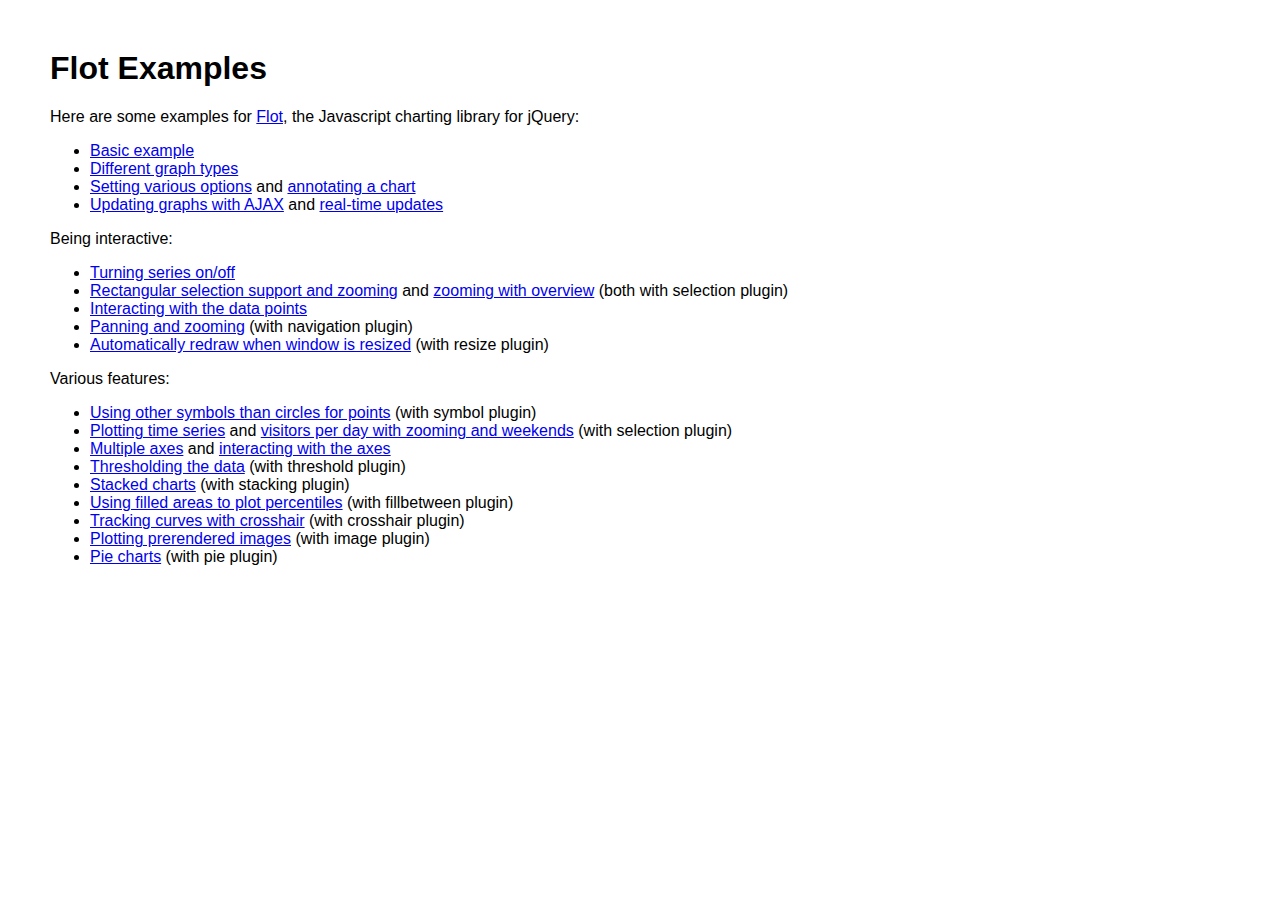
<file: arago-base-theme/src/main/webapp/js/flot/examples/index.html>
<!DOCTYPE HTML PUBLIC "-//W3C//DTD HTML 4.01 Transitional//EN" "http://www.w3.org/TR/html4/loose.dtd">
<html>
 <head>
    <meta http-equiv="Content-Type" content="text/html; charset=utf-8">
    <title>Flot Examples</title>
    <link href="layout.css" rel="stylesheet" type="text/css">
 </head>
 <body>
    <h1>Flot Examples</h1>

    <p>Here are some examples for <a href="http://code.google.com/p/flot/">Flot</a>, the Javascript charting library for jQuery:</p>

    <ul>
      <li><a href="basic.html">Basic example</a></li>
      <li><a href="graph-types.html">Different graph types</a></li>
      <li><a href="setting-options.html">Setting various options</a> and <a href="annotating.html">annotating a chart</a></li>
      <li><a href="ajax.html">Updating graphs with AJAX</a> and <a href="realtime.html">real-time updates</a></li>
    </ul>

    <p>Being interactive:</p>
    
    <ul>
      <li><a href="turning-series.html">Turning series on/off</a></li>
      <li><a href="selection.html">Rectangular selection support and zooming</a> and <a href="zooming.html">zooming with overview</a> (both with selection plugin)</li>
      <li><a href="interacting.html">Interacting with the data points</a></li>
      <li><a href="navigate.html">Panning and zooming</a> (with navigation plugin)</li>
      <li><a href="resize.html">Automatically redraw when window is resized</a> (with resize plugin)</li>
    </ul>

    <p>Various features:</p>
    
    <ul>
      <li><a href="symbols.html">Using other symbols than circles for points</a> (with symbol plugin)</li>
      <li><a href="time.html">Plotting time series</a> and <a href="visitors.html">visitors per day with zooming and weekends</a> (with selection plugin)</li>
      <li><a href="multiple-axes.html">Multiple axes</a> and <a href="interacting-axes.html">interacting with the axes</a></li>
      <li><a href="thresholding.html">Thresholding the data</a> (with threshold plugin)</li>
      <li><a href="stacking.html">Stacked charts</a> (with stacking plugin)</li>
      <li><a href="percentiles.html">Using filled areas to plot percentiles</a> (with fillbetween plugin)</li>
      <li><a href="tracking.html">Tracking curves with crosshair</a> (with crosshair plugin)</li>
      <li><a href="image.html">Plotting prerendered images</a> (with image plugin)</li>
      <li><a href="pie.html">Pie charts</a> (with pie plugin)</li>
    </ul>
 </body>
</html>
</file>
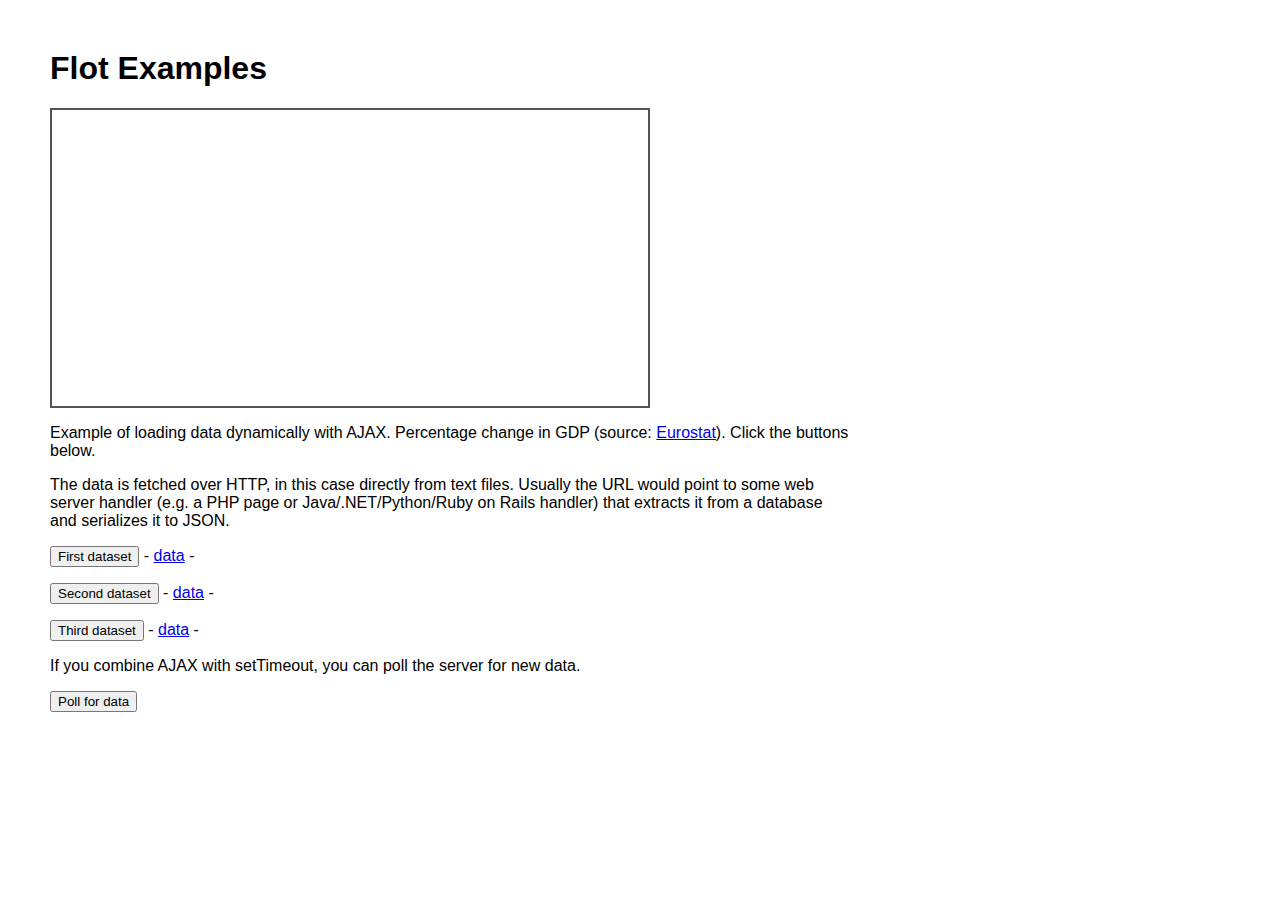
<file: arago-base-theme/src/main/webapp/js/flot/examples/ajax.html>
<!DOCTYPE HTML PUBLIC "-//W3C//DTD HTML 4.01 Transitional//EN" "http://www.w3.org/TR/html4/loose.dtd">
<html>
 <head>
    <meta http-equiv="Content-Type" content="text/html; charset=utf-8">
    <title>Flot Examples</title>
    <link href="layout.css" rel="stylesheet" type="text/css">
    <!--[if lte IE 8]><script language="javascript" type="text/javascript" src="../excanvas.min.js"></script><![endif]-->
    <script language="javascript" type="text/javascript" src="../jquery.js"></script>
    <script language="javascript" type="text/javascript" src="../jquery.flot.js"></script>
 </head>
    <body>
    <h1>Flot Examples</h1>

    <div id="placeholder" style="width:600px;height:300px;"></div>

    <p>Example of loading data dynamically with AJAX. Percentage change in GDP (source: <a href="http://epp.eurostat.ec.europa.eu/tgm/table.do?tab=table&init=1&plugin=1&language=en&pcode=tsieb020">Eurostat</a>). Click the buttons below.</p>

    <p>The data is fetched over HTTP, in this case directly from text
    files. Usually the URL would point to some web server handler
    (e.g. a PHP page or Java/.NET/Python/Ruby on Rails handler) that
    extracts it from a database and serializes it to JSON.</p>

    <p>
      <input class="fetchSeries" type="button" value="First dataset"> -
      <a href="data-eu-gdp-growth.json">data</a> -
      <span></span>
    </p>

    <p>
      <input class="fetchSeries" type="button" value="Second dataset"> -
      <a href="data-japan-gdp-growth.json">data</a> -
      <span></span>
    </p>

    <p>
      <input class="fetchSeries" type="button" value="Third dataset"> -
      <a href="data-usa-gdp-growth.json">data</a> -
      <span></span>
    </p>

    <p>If you combine AJAX with setTimeout, you can poll the server
       for new data.</p>

    <p>
      <input class="dataUpdate" type="button" value="Poll for data">
    </p>

<script type="text/javascript">
$(function () {
    var options = {
        lines: { show: true },
        points: { show: true },
        xaxis: { tickDecimals: 0, tickSize: 1 }
    };
    var data = [];
    var placeholder = $("#placeholder");
    
    $.plot(placeholder, data, options);

    
    // fetch one series, adding to what we got
    var alreadyFetched = {};
    
    $("input.fetchSeries").click(function () {
        var button = $(this);
        
        // find the URL in the link right next to us 
        var dataurl = button.siblings('a').attr('href');

        // then fetch the data with jQuery
        function onDataReceived(series) {
            // extract the first coordinate pair so you can see that
            // data is now an ordinary Javascript object
            var firstcoordinate = '(' + series.data[0][0] + ', ' + series.data[0][1] + ')';

            button.siblings('span').text('Fetched ' + series.label + ', first point: ' + firstcoordinate);

            // let's add it to our current data
            if (!alreadyFetched[series.label]) {
                alreadyFetched[series.label] = true;
                data.push(series);
            }
            
            // and plot all we got
            $.plot(placeholder, data, options);
         }
        
        $.ajax({
            url: dataurl,
            method: 'GET',
            dataType: 'json',
            success: onDataReceived
        });
    });


    // initiate a recurring data update
    $("input.dataUpdate").click(function () {
        // reset data
        data = [];
        alreadyFetched = {};
        
        $.plot(placeholder, data, options);

        var iteration = 0;
        
        function fetchData() {
            ++iteration;

            function onDataReceived(series) {
                // we get all the data in one go, if we only got partial
                // data, we could merge it with what we already got
                data = [ series ];
                
                $.plot($("#placeholder"), data, options);
            }
        
            $.ajax({
                // usually, we'll just call the same URL, a script
                // connected to a database, but in this case we only
                // have static example files so we need to modify the
                // URL
                url: "data-eu-gdp-growth-" + iteration + ".json",
                method: 'GET',
                dataType: 'json',
                success: onDataReceived
            });
            
            if (iteration < 5)
                setTimeout(fetchData, 1000);
            else {
                data = [];
                alreadyFetched = {};
            }
        }

        setTimeout(fetchData, 1000);
    });
});
</script>

 </body>
</html>
</file>
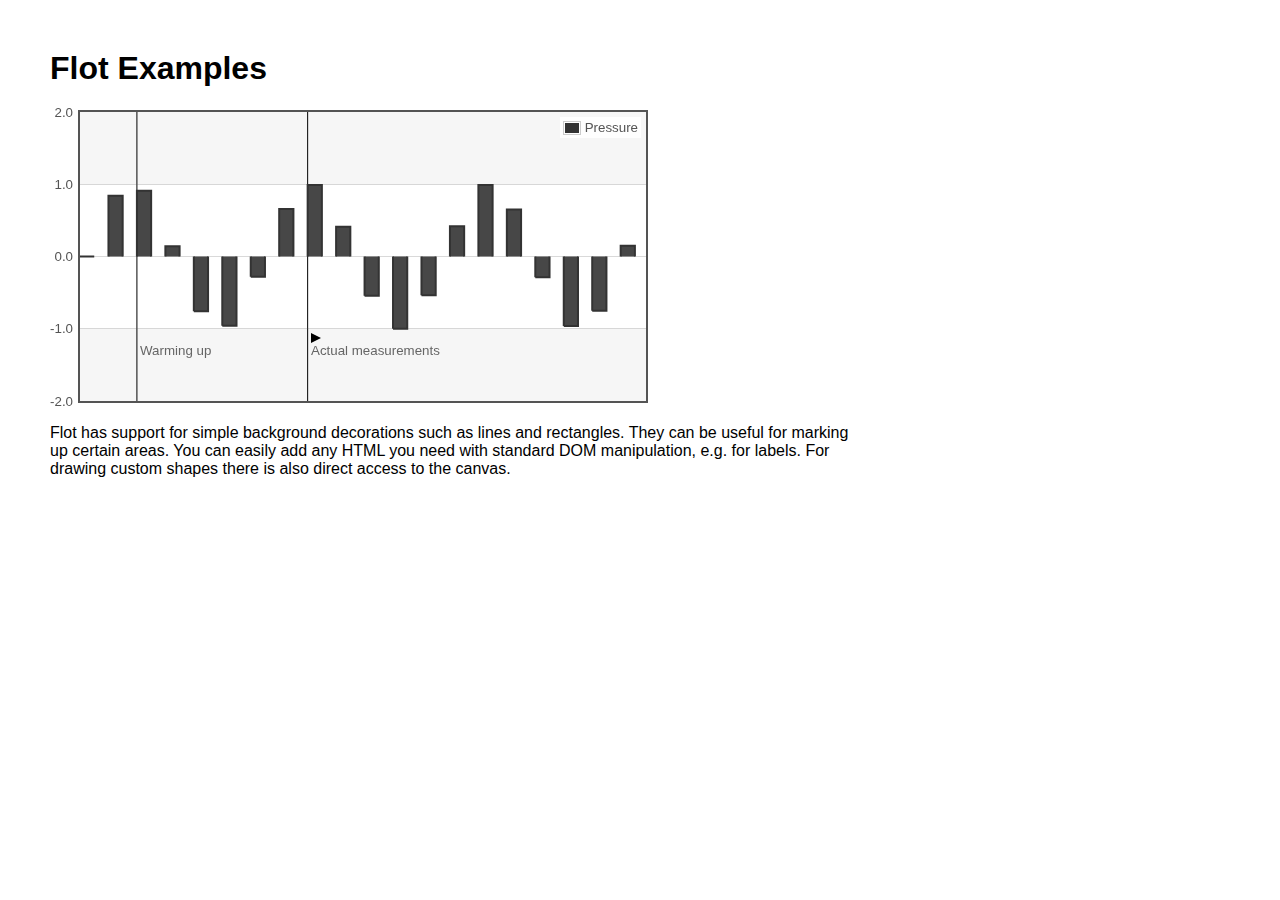
<file: arago-base-theme/src/main/webapp/js/flot/examples/annotating.html>
<!DOCTYPE HTML PUBLIC "-//W3C//DTD HTML 4.01 Transitional//EN" "http://www.w3.org/TR/html4/loose.dtd">
<html>
 <head>
    <meta http-equiv="Content-Type" content="text/html; charset=utf-8">
    <title>Flot Examples</title>
    <link href="layout.css" rel="stylesheet" type="text/css">
    <!--[if lte IE 8]><script language="javascript" type="text/javascript" src="../excanvas.min.js"></script><![endif]-->
    <script language="javascript" type="text/javascript" src="../jquery.js"></script>
    <script language="javascript" type="text/javascript" src="../jquery.flot.js"></script>
 </head>
    <body>
    <h1>Flot Examples</h1>

    <div id="placeholder" style="width:600px;height:300px;"></div>

    <p>Flot has support for simple background decorations such as
    lines and rectangles. They can be useful for marking up certain
    areas. You can easily add any HTML you need with standard DOM
    manipulation, e.g. for labels. For drawing custom shapes there is
    also direct access to the canvas.</p>

<script type="text/javascript">
$(function () {
    // generate a dataset
    var d1 = [];
    for (var i = 0; i < 20; ++i)
        d1.push([i, Math.sin(i)]);
    
    var data = [{ data: d1, label: "Pressure", color: "#333" }];

    // setup background areas
    var markings = [
        { color: '#f6f6f6', yaxis: { from: 1 } },
        { color: '#f6f6f6', yaxis: { to: -1 } },
        { color: '#000', lineWidth: 1, xaxis: { from: 2, to: 2 } },
        { color: '#000', lineWidth: 1, xaxis: { from: 8, to: 8 } }
    ];
    
    var placeholder = $("#placeholder");
    
    // plot it
    var plot = $.plot(placeholder, data, {
        bars: { show: true, barWidth: 0.5, fill: 0.9 },
        xaxis: { ticks: [], autoscaleMargin: 0.02 },
        yaxis: { min: -2, max: 2 },
        grid: { markings: markings }
    });

    // add labels
    var o;

    o = plot.pointOffset({ x: 2, y: -1.2});
    // we just append it to the placeholder which Flot already uses
    // for positioning
    placeholder.append('<div style="position:absolute;left:' + (o.left + 4) + 'px;top:' + o.top + 'px;color:#666;font-size:smaller">Warming up</div>');

    o = plot.pointOffset({ x: 8, y: -1.2});
    placeholder.append('<div style="position:absolute;left:' + (o.left + 4) + 'px;top:' + o.top + 'px;color:#666;font-size:smaller">Actual measurements</div>');

    // draw a little arrow on top of the last label to demonstrate
    // canvas drawing
    var ctx = plot.getCanvas().getContext("2d");
    ctx.beginPath();
    o.left += 4;
    ctx.moveTo(o.left, o.top);
    ctx.lineTo(o.left, o.top - 10);
    ctx.lineTo(o.left + 10, o.top - 5);
    ctx.lineTo(o.left, o.top);
    ctx.fillStyle = "#000";
    ctx.fill();
});
</script>

 </body>
</html>
</file>
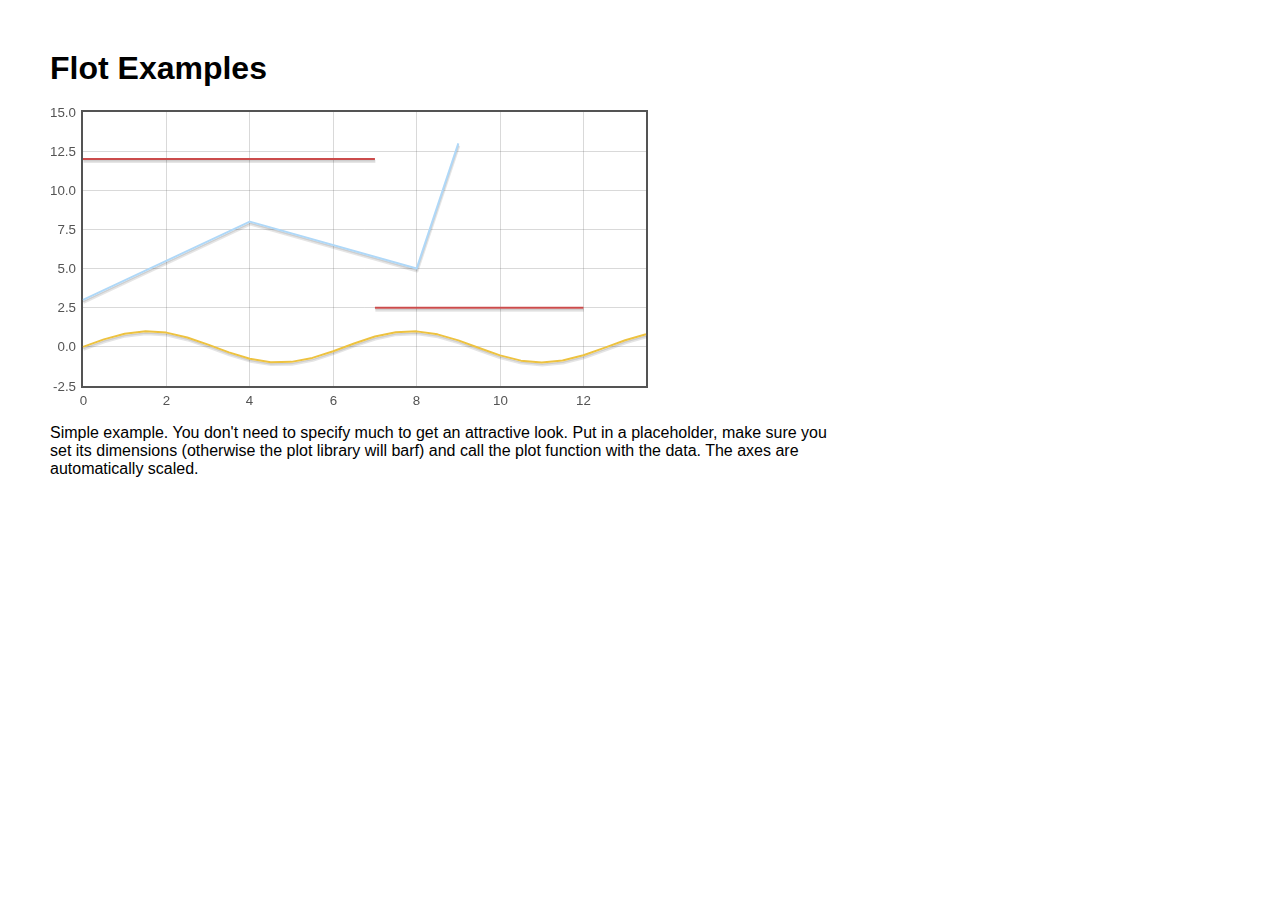
<file: arago-base-theme/src/main/webapp/js/flot/examples/basic.html>
<!DOCTYPE HTML PUBLIC "-//W3C//DTD HTML 4.01 Transitional//EN" "http://www.w3.org/TR/html4/loose.dtd">
<html>
 <head>
    <meta http-equiv="Content-Type" content="text/html; charset=utf-8">
    <title>Flot Examples</title>
    <link href="layout.css" rel="stylesheet" type="text/css">
    <!--[if lte IE 8]><script language="javascript" type="text/javascript" src="../excanvas.min.js"></script><![endif]-->
    <script language="javascript" type="text/javascript" src="../jquery.js"></script>
    <script language="javascript" type="text/javascript" src="../jquery.flot.js"></script>
 </head>
    <body>
    <h1>Flot Examples</h1>

    <div id="placeholder" style="width:600px;height:300px;"></div>

    <p>Simple example. You don't need to specify much to get an
       attractive look. Put in a placeholder, make sure you set its
       dimensions (otherwise the plot library will barf) and call the
       plot function with the data. The axes are automatically
       scaled.</p>

<script type="text/javascript">
$(function () {
    var d1 = [];
    for (var i = 0; i < 14; i += 0.5)
        d1.push([i, Math.sin(i)]);

    var d2 = [[0, 3], [4, 8], [8, 5], [9, 13]];

    // a null signifies separate line segments
    var d3 = [[0, 12], [7, 12], null, [7, 2.5], [12, 2.5]];
    
    $.plot($("#placeholder"), [ d1, d2, d3 ]);
});
</script>

 </body>
</html>
</file>
<file: arago-base-theme/src/main/webapp/js/flot/examples/layout.css>
body {
  font-family: sans-serif;
  font-size: 16px;
  margin: 50px;
  max-width: 800px;
}
</file>
